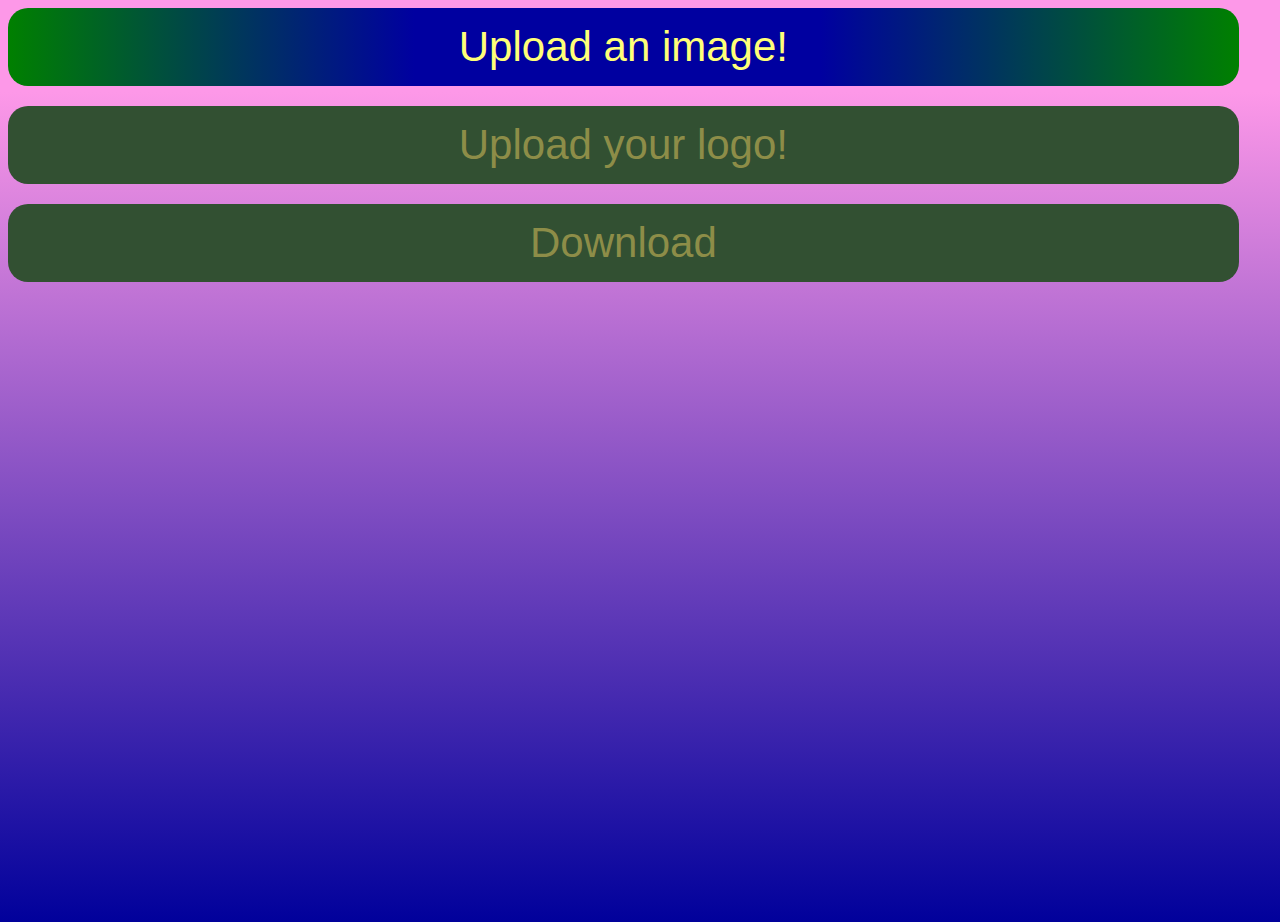
<file: index.html>
<!doctype html>
<html>

<head>
<meta charset="UTF-8">
<meta name="viewport" content="width=device-width, initial-scale=1.0">

<title>Draw a line in uploaded image</title>

<link href="styles.css" type="text/css" rel="StyleSheet">
</head>

<body>

<div id="buttons-container">
   <div class="button-mask">
     Upload an image!
     <input type="file" accept="image/*" id="img_btn">
   </div>
   <div class="button-mask-disabled">
     Upload your logo!
     <input type="file" accept="image/*" disabled="true" id="logo_btn">
   </div>
   <div class="button-mask-disabled">
     Download
     <input type="button" value="Download" disabled="true" id="dwnl_btn">
   </div>
</div>


<canvas id="cnvs01"></canvas>
<canvas id="cnvs02" hidden></canvas>




<script src="functionalities.js" type="text/javascript"></script>
</body>
</html>
</file>
<file: styles.css>
body {
  background-color: #777;
  background-image: linear-gradient(#fd98e8 10%, #01019b 100%);
  display: flex;
  justify-content: center;
  flex-direction: column;
}



#buttons-container {
  width: 95%;
  display: flex;
  flex-direction: column;
  justify-content: space-evenly;
  align-content: flex-start;
  gap: 20px;
}


.button-mask {
  background-color: green; /* Green background color */
  background-image: linear-gradient(to right, green 0%, rgba(0,0,160,1) 33%, rgba(0,0,160,1) 66%, green 100%);
  color: rgba(255,255,120,1); /* Text color */
  position: relative;
  overflow: hidden;
  width: 100%; /* Fullwidth */
  padding: 15px; /* Intern spacing */
  border: none; /* No border */
  border-radius: 20px; /* Rounded corners */
  font-size: 42px; /* Font size */
  font-family: EB Garamond, Arial;
  text-align: center;
  /*max-width: 400px; /* Maxwidth for bigscreens */
}


.button-mask input/*[type="file"]*/ {
  /*font-size: 80px;  Big-size letters for easy visualization */
  position: absolute;
  left: 0;
  top: 0;
  width: 100%;
  height: 100%;
  opacity: 0; /* Hides the button */
  cursor: pointer;
}




.button-mask-disabled {
  background-color: rgba(50,80,50,1); /* Green background color */
  color: rgba(141,141,72,1); /* Text color */
  position: relative;
  overflow: hidden;
  width: 100%; /* Fullwidth */
  padding: 15px; /* Intern spacing */
  border: none; /* No border */
  border-radius: 20px; /* Rounded corners */
  font-size: 42px; /* Font size */
  font-family: EB Garamond, Arial;
  text-align: center;
  /*max-width: 400px; /* Maxwidth for bigscreens */
}


.button-mask-disabled input/*[type="file"]*/ {
  /*font-size: 80px;   Big-size letters for easy visualization */
  position: absolute;
  left: 0;
  top: 0;
  width: 100%;
  height: 100%;
  opacity: 0; /* Hides the button */
  cursor: not-allowed;
}
</file>
